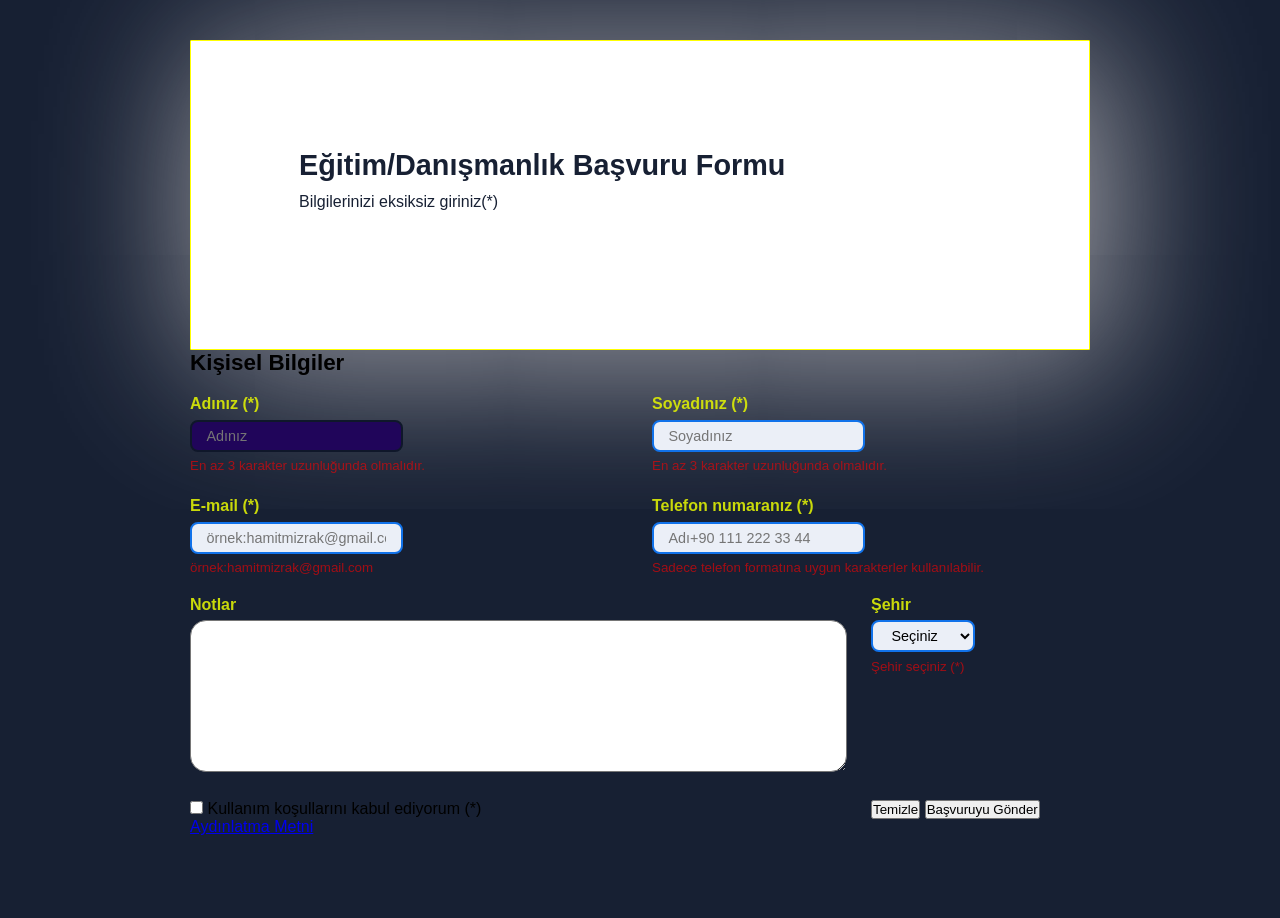
<file: form.html>
<!--html:5==>TAB-->
<!--html5 standartına göre html5-->
<!DOCTYPE html>
<!--Türkçe dilini kullan-->
<html lang="tr">

<head>
  <!--Türkçe karakter sorunu çözsün:üğşçöıÜĞŞÇÖİ-->
  <meta charset="UTF-8">
  <!-- Resposive Design -->
  <meta name="viewport" content="width=device-width, initial-scale=1.0">
  <title>Full stack developer</title>
  <link rel="icon" type="image/x-icon" href="./assets/css/favicon.jpg" />
  <meta name="keywords" content="html5,css3,js,es5,es6,ts,node,bs5" />
  <meta name="author" content="MsC Mustafa Eral" />
  <meta name="description" content="Full stack developer nedir?" />

  <!--external css-->
  <link rel="stylesheet" href="./assets/css/style.css" />
</head>
  <noscript>
    <!--JavaScript devre dışı bırakılmışsa gösterilecek içerik-->
    <p>
         Bu site JavaScript gerektirir. Lütfen JavaScript'i etkinleştirin ve sayfayı yeniden yükleyin.
        </p>
  </noscript>
  <!-- Start Code -->

  <!--Form-->
  <main class="site-shell">

    <!--form card-->
    <section class="form-card" id="form" aria-labelledby="form-title">

      <div class="form-header">
        <h2 id="form-title">Eğitim/Danışmanlık Başvuru Formu</h2>
        <p>Bilgilerinizi eksiksiz giriniz(*)</p>
      </div>
    </section>

    <!--form-->
   <form action="#" method="get">
    <fielset>
        <legend>Kişisel Bilgiler</legend>
        <div class="form-row">

            <!--Adınız (*)-->
            <div class="input-group">
            <label for="fullname">Adınız (*)</label>
            <input 
            type="text" 
            id="fullname" 
            name="fullname"
            placeholder="Adınız" 
            minlenght="3" 
            required 
            autofocus/>
             <small class="input-help">En az 3 karakter uzunluğunda olmalıdır.</small>
        </div>

            <!--Soyadınız (*)-->
            <div class="input-group">
            <label for="surname">Soyadınız (*)</label>
            <input 
            type="text" 
            id="surname" 
            name="surname" 
            placeholder="Soyadınız" 
            minlenght="3" 
            required 
            autofocus />
              <small class="input-help">En az 3 karakter uzunluğunda olmalıdır.</small>
        </div>


                   <!--Email *-->
            <div class="input-group">
            <label for="email">E-mail (*)</label>
            <input 
            type="email" 
            id="email" 
            name="email"
            placeholder="örnek:hamitmizrak@gmail.com"
            required 
          />
             <small class="input-help">örnek:hamitmizrak@gmail.com</small>
        </div>


                   <!--Telefon numaranız *-->
            <div class="input-group">
            <label for="phone">Telefon numaranız (*)</label>
            <input 
            type="tel" 
            id="phone" 
            name="phone"
            placeholder="Adı+90 111 222 33 44"
            pattern="[0-9s()+-]{10,18}"
            required 
          />
             <small class="input-help">Sadece telefon formatına uygun karakterler
              kullanılabilir.</small>
        </div>
      </div>

                <!--Notes -->
      <div class="form-row">
        <div class="input-group">
          <label for="notes">Notlar</label>
          <textarea 
          id="notes" 
          name="notes" 
          id="notes"
          rows="10"
          cols="76"
          ></textarea>
        </div>



              <div class="form-row">
             <!--Şehir -->
            <div class="input-group">
            <label for="city">Şehir</label>
            <select id="city" name="city" required>
                <option value="" selected disabled>Seçiniz</option>
                <option value="istanbul">İstanbul</option>
                <option value="ankara">Ankara</option>
                <option value="izmir">İzmir</option>
                <option value="bursa">Bursa</option>
                <option value="antalya">Antalya</option>
            </select>
             <small class="input-help">Şehir seçiniz (*)</small>
        </div>
      </div>
        <div class="form-row">
          <div class="check-line">
            <input type="checkbox" required>
            <label for="terms">Kullanım koşullarını kabul ediyorum (*)</label>
          <a href="#"> Aydınlatma Metni</a>
          </div> 
        </div>


        <div class="button-row"> 

          <button class="ghost-btn" type="reset">Temizle</button>
          <button class="primary-btn" type="submit">Başvuruyu Gönder</button>
        </div>
    </fielset>
   </form>
  </main>
    

  <!-- End Code -->
</body>
</html>
</file>
<file: assets/css/style.css>
* { 
    margin: 0; /* dış boşluk */
    padding: 0; /* iç boşluk */
    box-sizing: border-box; /* kutu boyutunu içerik, iç boşluk ve kenarlık olarak hesapla */
}

::root  {
    --white: #f0f1f2;
    --parag:#c0cbe6;
}

html {
    font-size: 16px;
}

body {
    min-height: 100vh;
    font-family: 'Fira Code', 'Arial Narrow', Arial, sans-serif;
    color:rgb(255, 255, 255);
    color:#fff; /* */
    color:#f0f1f2;
    color:var(--white);
    background-color: #172033;
}


.site-shell {
    width: min(900px, 92%);
    min-height: 100vh;
    margin: auto;
    display: grid;
    place-items: center;
    padding:40px 0px 40px 0px;
    padding: 40px 0 40px 0;
    padding: 40px 0;
}

.form-card {
    width: 100%;
    padding: 100px;
    padding: 6.25rem; /* 1rem = 16px (Html) */
    border:1px solid yellow;
    border-radius: 1px;
    background: #ffffff;
    color:#172033;
    box-shadow: 0.8rem 10px 10rem 0.3rem rgba(235, 231, 231, 0.7);
    display: grid;
    gap: 20px;
}

.form-header {
    margin-bottom: 1.2rem;
    padding: 0.5rem;
    border-bottom: 1rem;
    background: linear-gradient(135deg, #2563eb, #0f172a,)
    color: var(--white);
}


/* #form-title{}  .form-header h2{} .site-shell .form-card .form-header h2 */
 .form-header h2 {
    margin-bottom: 0.5rem;
    font-size: 1.8rem;
}

 .form-header p {
     margin-bottom: 0.5rem;
     line-height: 1.5;
     color: var(--parag);

 }

 fieldset {
    border: 0;
 }

 legend{
    margin-bottom: 1.2rem;
    font-size: 1.4rem;
    font-weight: bolder;
 }

 .form-row {
    display: grid;
    gap: 1.5rem;
    margin-bottom: 1.3rem;
    grid-template-columns: 1fr 1fr;
 }


 .input-group label {
    display: block;
    margin-bottom: 0.4rem;
    font-weight: 900;
    color: rgba(221, 237, 6, 0.9);
 }

 #notes{
    border-radius: 1rem;
    padding:0 1rem
 }

 .input-group input, 
 .input-group select {
    width: 100;
    height: 2rem;
    padding: 0 0.9rem;
    border: 2px solid #1172ea;
    border-radius: 0.5rem;
    font-size: 0.9rem;
    outline: none; 
    background: #ebeff7;
    transition: 1.2s all;
}

.input-group input:focus, 
.input-group select:focus,#notes:focus {
    border-color: #0f172a;
    background: #20055a;
    color:white;
}

.input-group small{
display: block;
margin-top: 0.4rem;
color: rgba(255,0,0,0.6);
}
</file>
